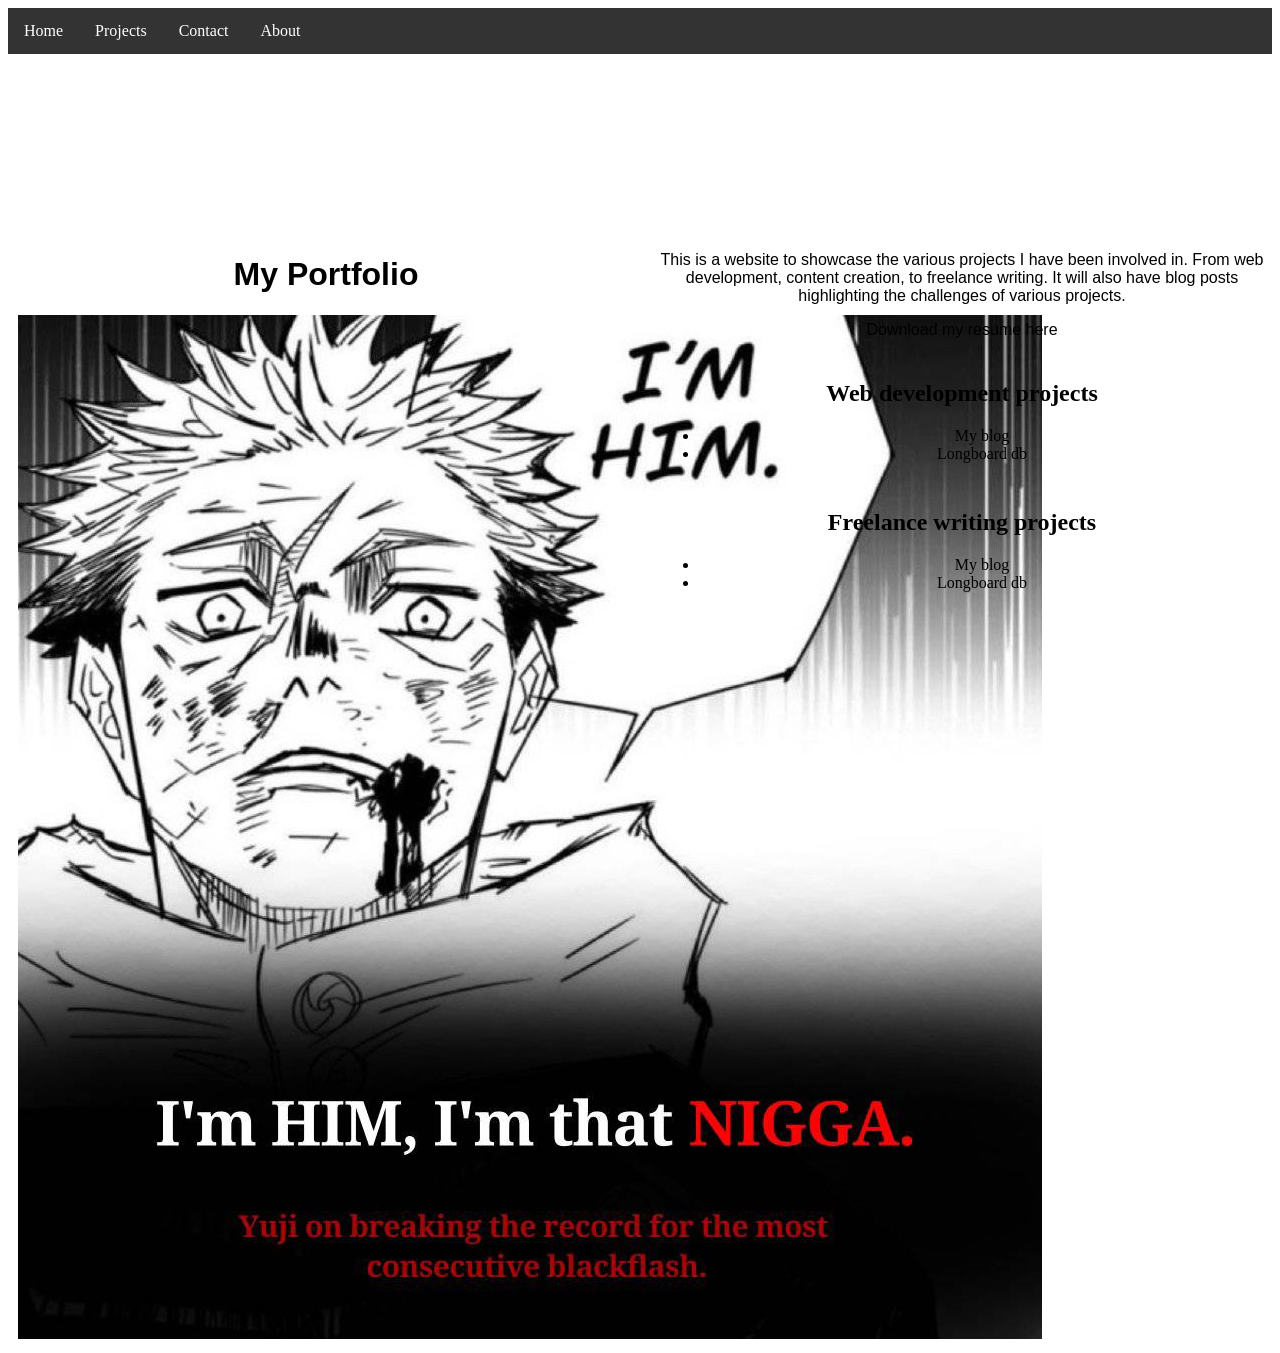
<file: index.html>
<!DOCTYPE html>
<html lang="en">
<head>
    <meta charset="UTF-8">
    <meta name="viewport" content="width=device-width, initial-scale=1.0">
    <link rel="stylesheet" type="text/css" href="css/styles.css" />
    <title>Abuga Aroni Portfolio</title>
</head>
<body>
    <div>
        <ul class="ula">
            <li class="li" ><a href="index.html">Home</a></li>
            <li class="li" ><a href="Projects.html">Projects</a></li>
            <li class="li" ><a href="contact.html">Contact</a></li>
            <li class="li" ><a href="Aboutme.html">About</a></li>
          </ul>
    </div>
    <div class="row centered">
        <div class="column">
            <h1 >My Portfolio</h1>
            <img src="images/simeplimage.jpg" alt="I'm him">
        </div>
        <div class="column">
            <div >
                <p class="blogfont"> This is a website to showcase the various projects I have been involved in. From web development, content creation, to freelance writing.
                    It will also have blog posts highlighting the challenges of various projects.
                </p>
                <p class="blogfont"> Download my resume here </p>
                <div class="rows">
                    <div class="">
                    <h2>Web development projects</h2>
                    <ul>
                        <li>My blog</li>
                        <li>Longboard db</li>
                    </ul>
                    </div>
                </div>
                <div class="rows">
                    <div class="">
                    <h2>Freelance writing projects</h2>
                    <ul>
                        <li>My blog</li>
                        <li>Longboard db</li>
                    </ul>
                    </div>
                </div>
            </div>
        </div>
    </div>
</body>
</html>
</file>
<file: css/styles.css>
* {
    box-sizing: border-box;
  }

img {
    object-fit: contain;
}
/* Create two equal columns that floats next to each other */
.column {
    float: left;
    width: 50%;
    padding: 10px;
  }

 /* Clear floats after the columns */
.row:after {
    content: "";
    display: table;
    clear: both;
  } 
 
/* create rows of equal size */
.rows {
    width: auto%;
    padding: 5px;
}

.centered {
    position: absolute;
    top: 25%;
    text-align: center;
  }

h1 {
    font-family: Impact, Haettenschweiler, 'Arial Narrow Bold', sans-serif;
    color: black;
    text-align: center;
}

h2 {
    color: black;
    text-align: center;
}

h3 {
    color: white;
    text-align: center;
}

p {
    font-family: "Times New Roman";
    color: black; 
}

.ula {
    list-style-type: none;
    margin: 0;
    padding: 0;
    overflow: hidden;
    background-color: #333;
  }
  
  .li {
    float: left;
  }
  
  li a {
    display: block;
    color: white;
    text-align: center;
    padding: 14px 16px;
    text-decoration: none;
  }
  
  /* Change the link color to #111 (black) on hover */
  li a:hover {
    background-color: #111;
  }

.blogpost{
    background-color: azure;
    padding: 10px 
}
.blogfont {
    color: black;
    font-family: Arial, Helvetica, sans-serif;
    text-align: center;
}
</file>
